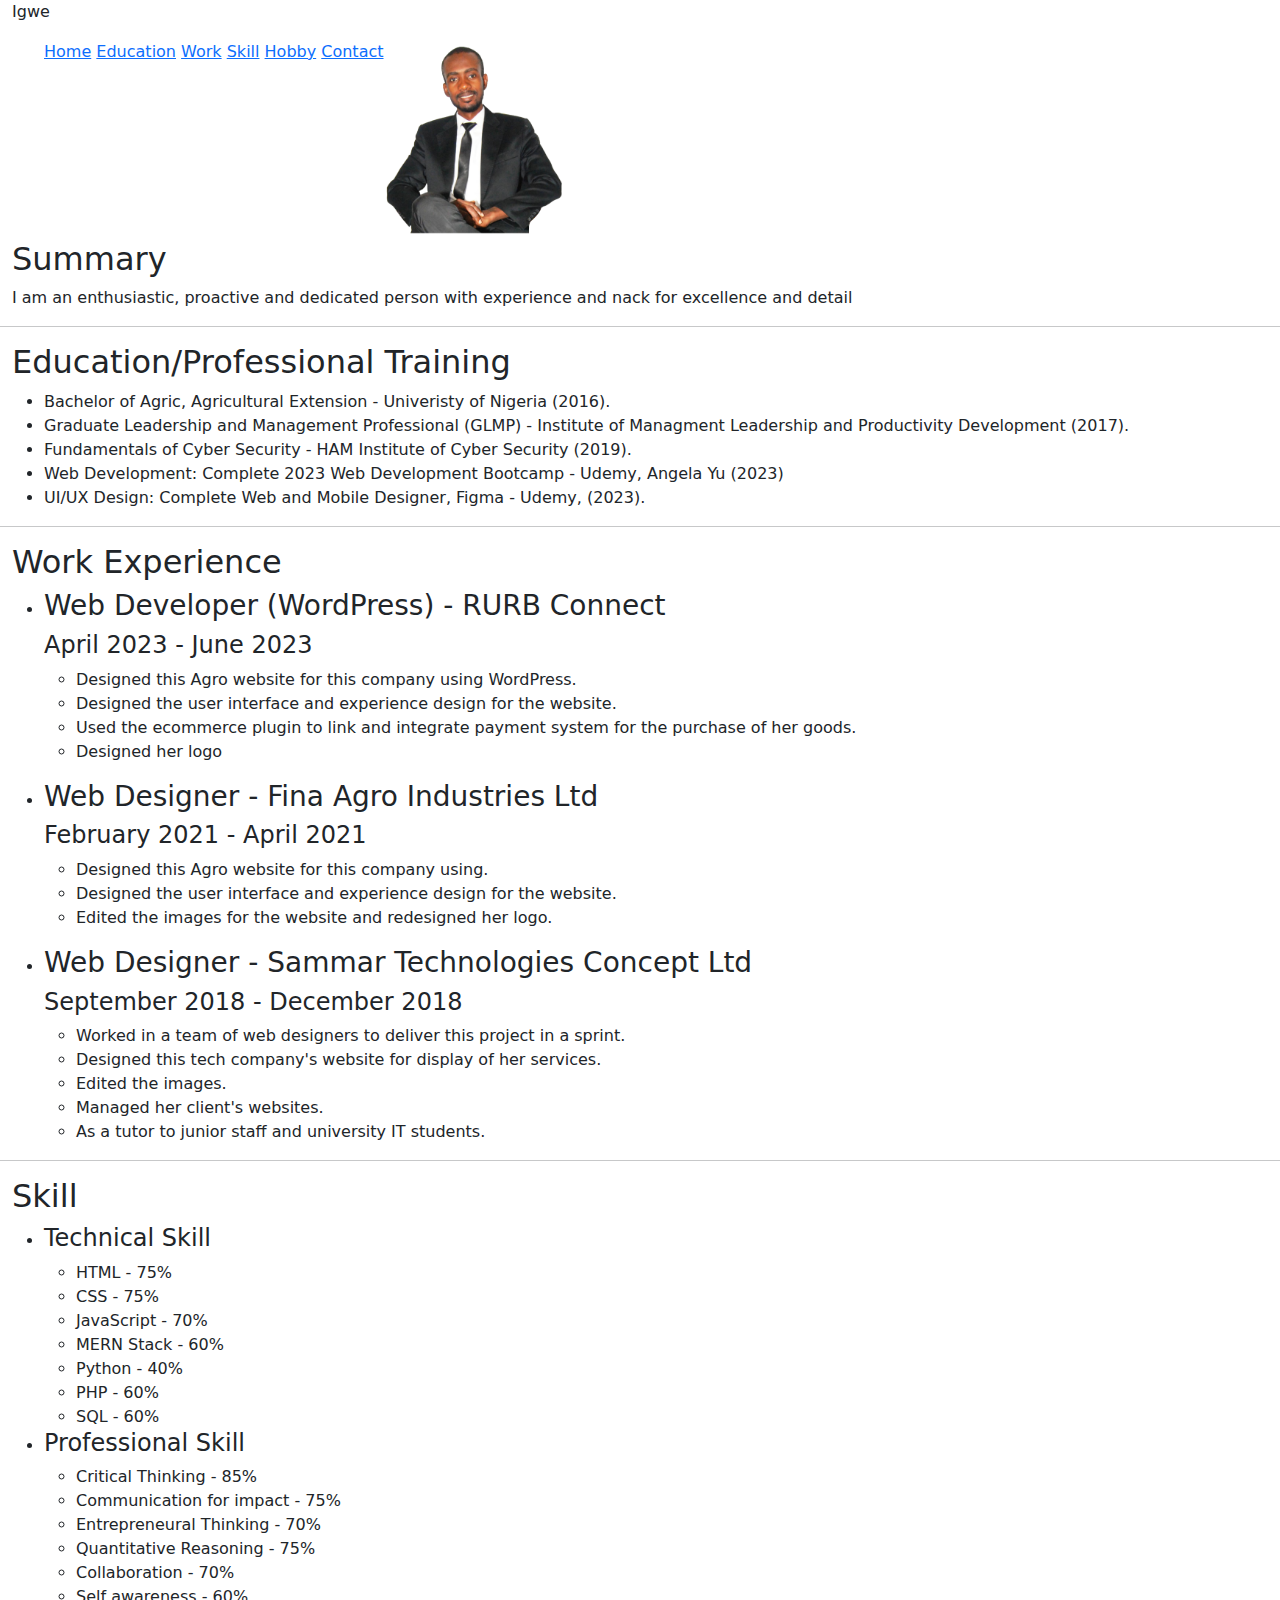
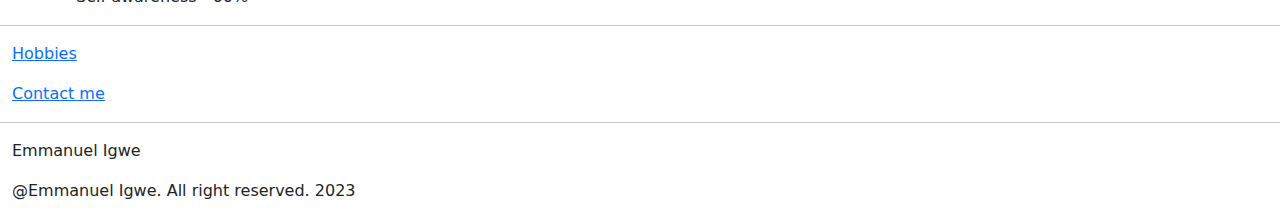
<file: index.html>
<!DOCTYPE html>
<html lang="en">
<head>
    <meta charset="UTF-8">
    <meta name="viewport" content="width=device-width, initial-scale=1.0">
    <link rel="stylesheet" href="https://cdn.jsdelivr.net/npm/bootstrap@5.2.3/dist/css/bootstrap.min.css">
    <link rel="stylesheet" href="public/style.css">
    <title>My Resume</title>
</head>
<body>
    <!-- Heading -->
    <header id="home">
        <div class="container-fluid">
            <p><span>Igwe</span></p>
            <nav>
                <ul>
                    <li><a href="#home">Home</a></li>
                    <li><a href="#education">Education</a></li>
                    <li><a href="#work">Work</a></li>
                    <li><a href="#skill">Skill</a></li>
                    <li><a href="#hobbies">Hobby</a></li>
                    <li><a href="#contact">Contact</a></li>
                </ul>
            </nav>
            <img src="assets/images/igwe.png" alt="igwe" height="200px">

            <h2>Summary</h2>
            <p>I am an enthusiastic, proactive and dedicated person with experience and nack for excellence and detail</p>   
        </div>
        </header>

    <hr/>
    <!-- education section -->
    <section>
        <div class="container-fluid">
            <h2 id="education">Education/Professional Training</h2>
            <ul>
                <li>Bachelor of Agric, Agricultural Extension - Univeristy of Nigeria (2016).</li>
                <li>Graduate Leadership and Management Professional (GLMP) - Institute of Managment Leadership and Productivity Development (2017).</li>
                <li>Fundamentals of Cyber Security - HAM Institute of Cyber Security (2019).</li>
                <li>Web Development: Complete 2023 Web Development Bootcamp - Udemy, Angela Yu (2023)</li>
                <li>UI/UX Design: Complete Web and Mobile Designer, Figma - Udemy, (2023).</li>
            </ul>
        </div>
    </section>
    <hr/>
    <!-- work experience section -->
    <section>
        <div class="container-fluid">
            <h2 id="work">Work Experience</h2>
            <!-- work experience 1 -->
            <ul>
                <li>
                    <h3>Web Developer (WordPress) - RURB Connect</h2>
                        <h4>April 2023 - June 2023</h4>
                    <ul>
                        <li>Designed this Agro website for this company using WordPress.</li>
                        <li>Designed the user interface and experience design for the website.</li>
                        <li>Used the ecommerce plugin to link and integrate payment system for the purchase of her goods.</li>
                        <li>Designed her logo</li>
                    </ul> 
                </li>
            </ul>

            <!-- work experience 2 -->
            <ul>
                <li>
                    <h3>Web Designer - Fina Agro Industries Ltd</h2>
                        <h4>February 2021 - April 2021</h4>
                    <ul>
                        <li>Designed this Agro website for this company using.</li>
                        <li>Designed the user interface and experience design for the website.</li>
                        <li>Edited the images for the website and redesigned her logo.</li>
                    </ul> 
                </li>
            </ul>
            
            <!-- work experience 2 -->
            <ul>
                <li>
                    <h3>Web Designer - Sammar Technologies Concept Ltd</h3>
                        <h4>September 2018 - December 2018</h4>
                    <ul>
                        <li>Worked in a team of web designers to deliver this project in a sprint.</li>
                        <li>Designed this tech company's website for display of her services.</li>
                        <li>Edited the images.</li>
                        <li>Managed her client's websites.</li>
                        <li>As a tutor to junior staff and university IT students.</li>
                    </ul> 
                </li>
            </ul>
            
        </div>
    </section>

    <hr/>
    <!-- Skill Section -->
    <section>
        <div class="container-fluid">
            <h2 id="skill">Skill</h2>
            <ul>
                <li><h4>Technical Skill</h4>
                    <ul>
                        <li>HTML - 75%</li>
                        <li>CSS - 75%</li>
                        <li>JavaScript - 70%</li>
                        <li>MERN Stack - 60%</li>
                        <li>Python - 40%</li>
                        <li>PHP - 60%</li>
                        <li>SQL - 60%</li>
                    </ul>
                </li>
                <li><h4>Professional Skill</h4>
                    <ul>
                        <li>Critical Thinking - 85%</li>
                        <li>Communication for impact - 75%</li>
                        <li>Entrepreneural Thinking - 70%</li>
                        <li>Quantitative Reasoning - 75%</li>
                        <li>Collaboration - 70%</li>
                        <li>Self awareness - 60%</li>
                    </ul>
                </li>

            </ul>
        </div>
    </section>

    <hr/>
    <!-- Hobbies Section-->
    <section>
        <div class="container-fluid">
            <p id="hobbies"><a href="public/hobbies.html">Hobbies</a></p>
            <p id="contact"><a href="public/contact.html">Contact me</a></p>
        </div>
    </section>
    
    <hr/>
    <!-- Footer Section -->
    <footer>
        <div class="container-fluid">
            <p><span>Emmanuel</span> <span>Igwe</span></p>
            <p>@Emmanuel Igwe. All right reserved. 2023</p>
        </div>
    </footer>

    <!-- scripts -->
    <script src="https://cdn.jsdelivr.net/npm/bootstrap@5.2.3/dist/js/bootstrap.min.js"></script>
    <script src="https://cdn.jsdelivr.net/npm/bootstrap@5.2.3/dist/js/bootstrap.bundle.min.js"></script>
</body>
</html>
</file>
<file: public/style.css>
/* main css file */

*{
    margin: 0;
}

body{
    text-align: justify;

}
/* header section */

nav{
    float: left;
}
nav ul li{
    list-style-type: none;    
}

nav>ul>li{
    display: inline;
}
</file>
